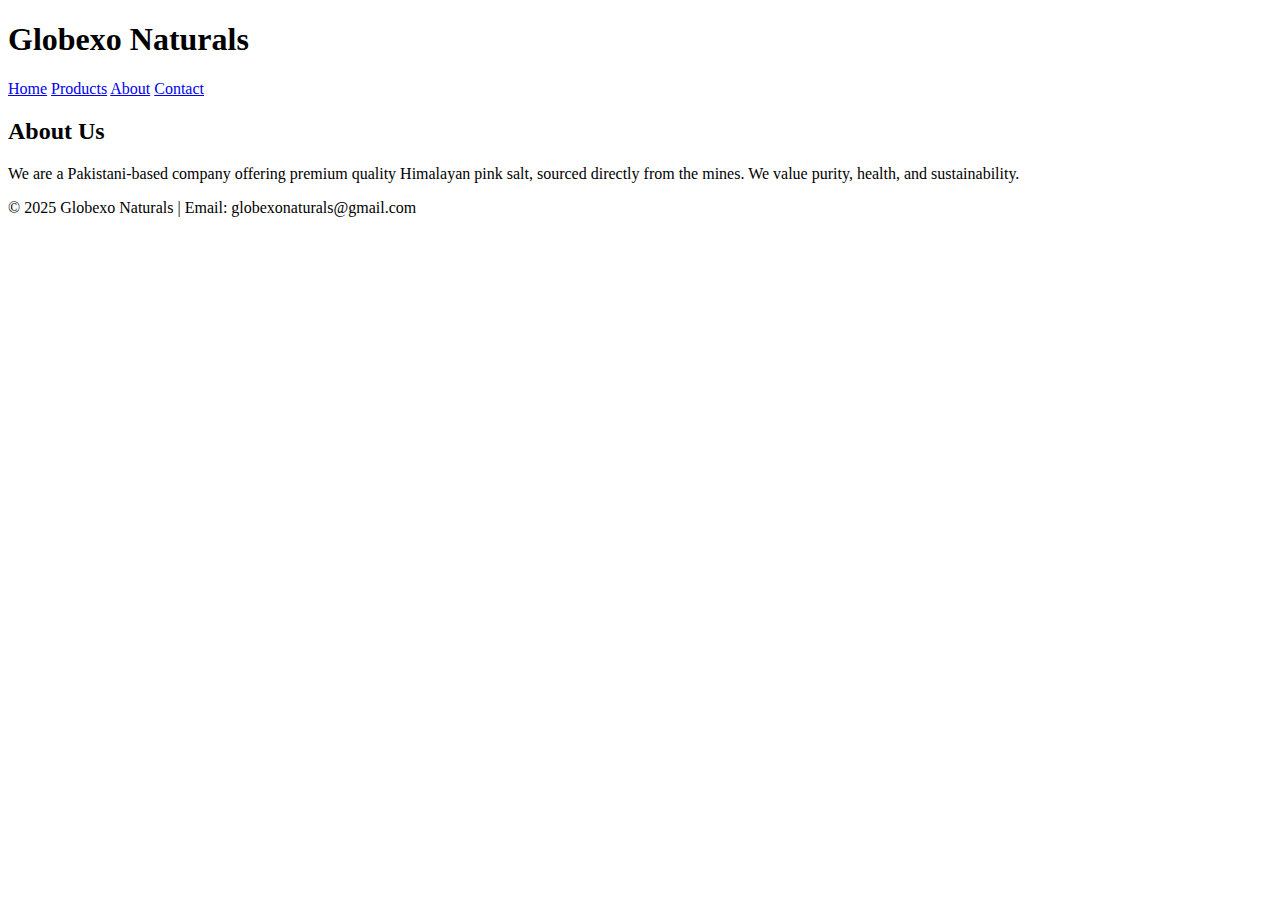
<file: about.html>
<!DOCTYPE html>
<html lang="en">
<head>
  <meta charset="UTF-8" />
  <meta name="viewport" content="width=device-width, initial-scale=1.0"/>
  <meta name="description" content="About Globexo Naturals"/>
  <title>About Us - Globexo Naturals</title>
  <link rel="stylesheet" href="style.css" />
</head>
<body>
  <header>
    <h1>Globexo Naturals</h1>
    <nav>
      <a href="index.html">Home</a>
      <a href="products.html">Products</a>
      <a href="about.html">About</a>
      <a href="contact.html">Contact</a>
    </nav>
  </header>

  <section class="content">
    <h2>About Us</h2>
    <p>We are a Pakistani-based company offering premium quality Himalayan pink salt, sourced directly from the mines. We value purity, health, and sustainability.</p>
  </section>

  <footer>
    <p>© 2025 Globexo Naturals | Email: globexonaturals@gmail.com</p>
  </footer>
</body>
</html>
</file>
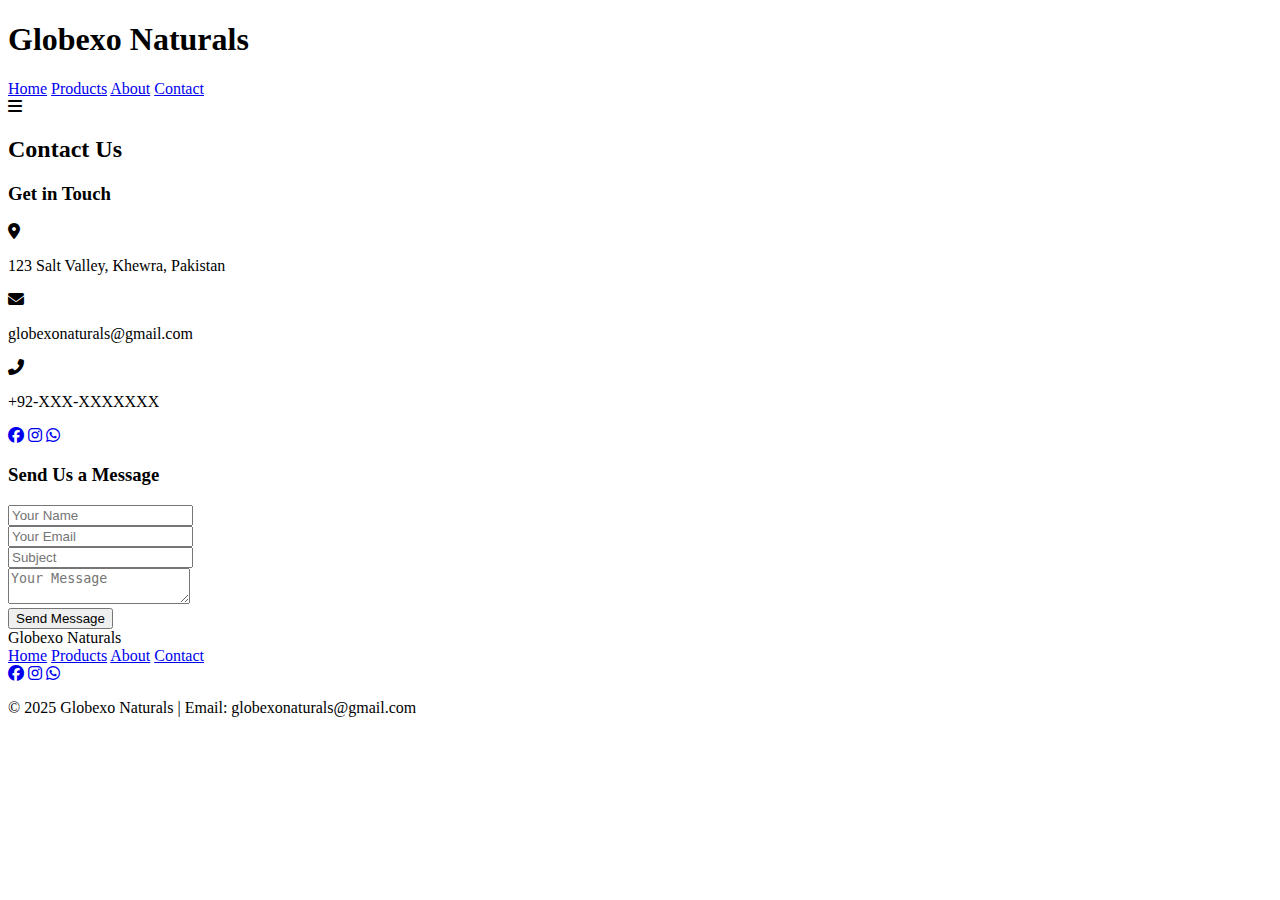
<file: contact .html>
<!DOCTYPE html>
<html lang="en">
<head>
  <meta charset="UTF-8" />
  <meta name="viewport" content="width=device-width, initial-scale=1.0"/>
  <meta name="description" content="Contact Globexo Naturals"/>
  <title>Contact - Globexo Naturals</title>
  <link rel="stylesheet" href="https://cdnjs.cloudflare.com/ajax/libs/font-awesome/6.4.0/css/all.min.css"/>
  <link href="https://fonts.googleapis.com/css2?family=Poppins:wght@300;400;500;600;700&display=swap" rel="stylesheet"/>
  <link rel="stylesheet" href="style.css" />
</head>
<body>
  <header class="header">
    <div class="container">
      <h1 class="logo">Globexo Naturals</h1>
      <nav class="nav">
        <a href="index.html" class="nav-link">Home</a>
        <a href="products.html" class="nav-link">Products</a>
        <a href="about.html" class="nav-link">About</a>
        <a href="contact.html" class="nav-link active">Contact</a>
        <div class="nav-indicator"></div>
      </nav>
      <div class="mobile-menu-btn">
        <i class="fas fa-bars"></i>
      </div>
    </div>
  </header>

  <section class="page-hero">
    <div class="container">
      <h2 class="page-title animate__animated animate__fadeInDown">Contact Us</h2>
    </div>
    <div class="hero-overlay"></div>
  </section>

  <section class="contact-section">
    <div class="container">
      <div class="contact-container animate__animated animate__fadeIn">
        <div class="contact-info">
          <h3>Get in Touch</h3>
          <div class="info-item">
            <i class="fas fa-map-marker-alt"></i>
            <p>123 Salt Valley, Khewra, Pakistan</p>
          </div>
          <div class="info-item">
            <i class="fas fa-envelope"></i>
            <p>globexonaturals@gmail.com</p>
          </div>
          <div class="info-item">
            <i class="fas fa-phone-alt"></i>
            <p>+92-XXX-XXXXXXX</p>
          </div>
          <div class="contact-social">
            <a href="#"><i class="fab fa-facebook"></i></a>
            <a href="#"><i class="fab fa-instagram"></i></a>
            <a href="#"><i class="fab fa-whatsapp"></i></a>
          </div>
        </div>
        
        <div class="contact-form">
          <h3>Send Us a Message</h3>
          <form id="contactForm">
            <div class="form-group">
              <input type="text" placeholder="Your Name" required>
            </div>
            <div class="form-group">
              <input type="email" placeholder="Your Email" required>
            </div>
            <div class="form-group">
              <input type="text" placeholder="Subject">
            </div>
            <div class="form-group">
              <textarea placeholder="Your Message" required></textarea>
            </div>
            <button type="submit" class="btn btn-primary">Send Message</button>
          </form>
        </div>
      </div>
    </div>
  </section>

  <footer class="footer">
    <div class="container">
      <div class="footer-content">
        <div class="footer-logo">Globexo Naturals</div>
        <div class="footer-links">
          <a href="index.html">Home</a>
          <a href="products.html">Products</a>
          <a href="about.html">About</a>
          <a href="contact.html">Contact</a>
        </div>
        <div class="footer-social">
          <a href="#"><i class="fab fa-facebook"></i></a>
          <a href="#"><i class="fab fa-instagram"></i></a>
          <a href="#"><i class="fab fa-whatsapp"></i></a>
        </div>
      </div>
      <div class="footer-bottom">
        <p>© 2025 Globexo Naturals | Email: globexonaturals@gmail.com</p>
      </div>
    </div>
  </footer>

  <script src="script.js"></script>
</body>
</html>
</file>
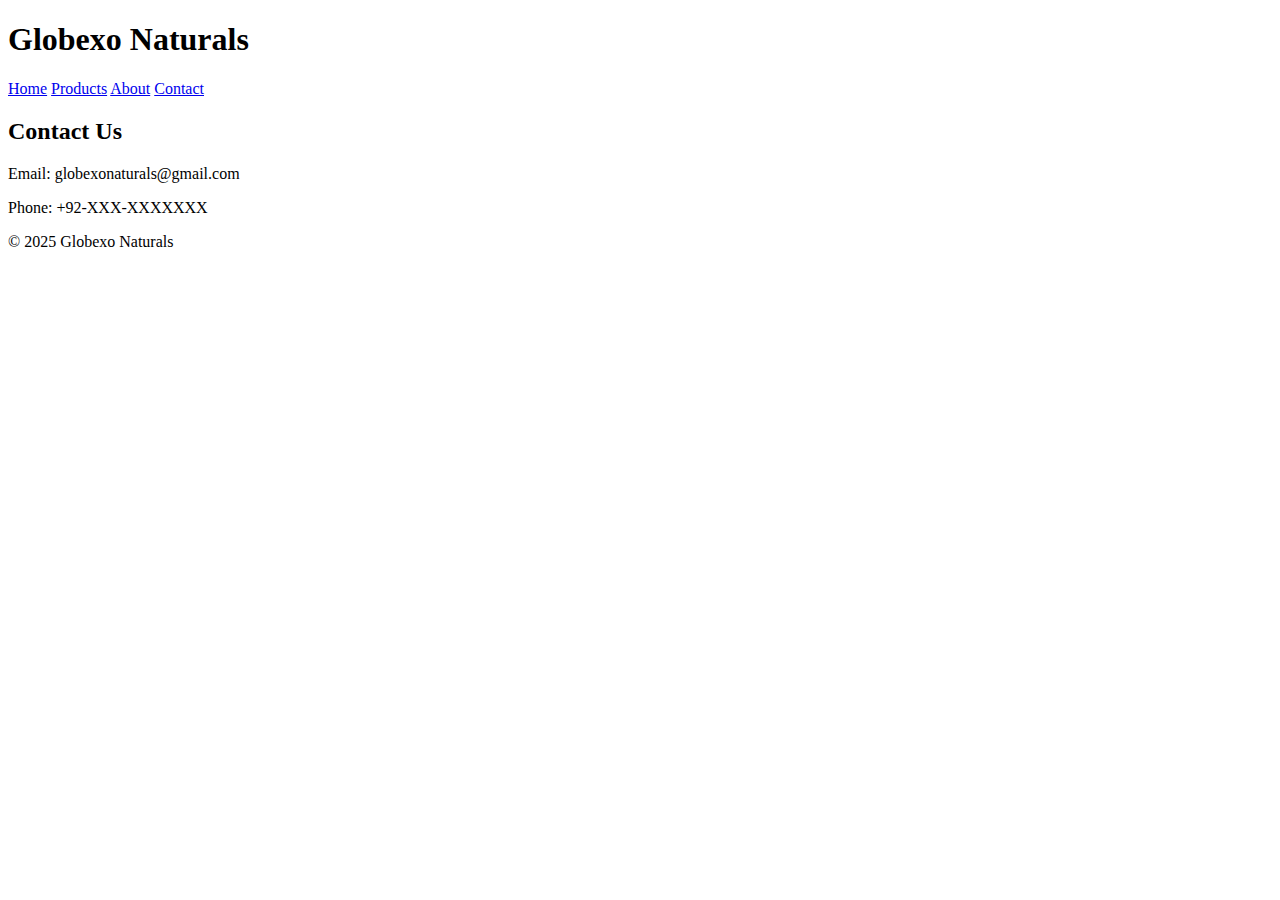
<file: contact.html>
<!DOCTYPE html>
<html lang="en">
<head>
  <meta charset="UTF-8" />
  <meta name="viewport" content="width=device-width, initial-scale=1.0"/>
  <meta name="description" content="Contact Globexo Naturals"/>
  <title>Contact - Globexo Naturals</title>
  <link rel="stylesheet" href="style.css" />
</head>
<body>
  <header>
    <h1>Globexo Naturals</h1>
    <nav>
      <a href="index.html">Home</a>
      <a href="products.html">Products</a>
      <a href="about.html">About</a>
      <a href="contact.html">Contact</a>
    </nav>
  </header>

  <section class="content">
    <h2>Contact Us</h2>
    <p>Email: globexonaturals@gmail.com</p>
    <p>Phone: +92-XXX-XXXXXXX</p>
  </section>

  <footer>
    <p>© 2025 Globexo Naturals</p>
  </footer>
</body>
</html>
</file>
<file: style.css>
/* === نئے اسٹائلز === */
/* ڈراپ ڈاؤن مینیو */
.dropdown {
  position: relative;
  display: inline-block;
}

.dropdown-content {
  display: none;
  position: absolute;
  background: var(--white);
  min-width: 200px;
  box-shadow: 0 8px 16px rgba(0,0,0,0.1);
  z-index: 1;
  border-radius: 5px;
}

.dropdown-content a {
  color: var(--text-color);
  padding: 12px 16px;
  display: block;
  text-decoration: none;
  transition: var(--transition);
}

.dropdown-content a:hover {
  background-color: #f1f1f1;
}

.dropdown:hover .dropdown-content {
  display: block;
}

/* کیٹیگری سیکشنز */
.product-categories {
  padding: 60px 0;
  background-color: #f9f9f9;
}

.categories-grid {
  display: grid;
  grid-template-columns: repeat(auto-fit, minmax(200px, 1fr));
  gap: 20px;
  margin-top: 30px;
}

.category-card {
  text-align: center;
  transition: var(--transition);
  text-decoration: none;
  color: var(--text-color);
  background: white;
  padding: 20px;
  border-radius: 10px;
  box-shadow: 0 5px 15px rgba(0,0,0,0.05);
}

.category-card img {
  width: 100%;
  border-radius: 8px;
  margin-bottom: 15px;
  height: 150px;
  object-fit: cover;
}

.category-card:hover {
  transform: translateY(-5px);
  box-shadow: 0 10px 25px rgba(0,0,0,0.1);
}

/* موبائل کے لیے */
@media (max-width: 768px) {
  .dropdown-content {
    position: static;
    box-shadow: none;
    display: none;
  }
  
  .dropdown-content.show {
    display: block;
  }
}
</file>
